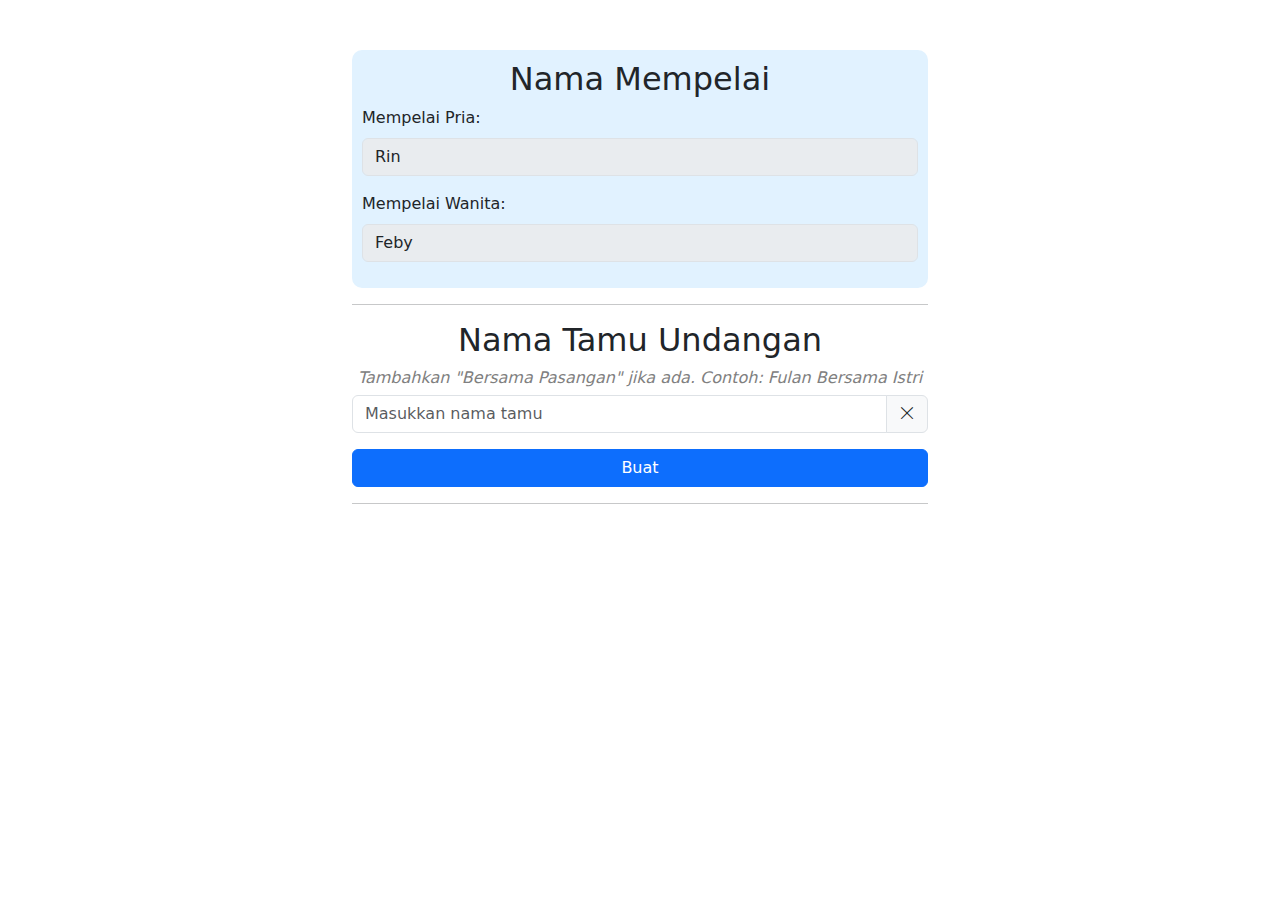
<file: formtamu.html>
<!DOCTYPE html>
<html lang="id">
<head>
    <meta charset="UTF-8">
    <meta name="viewport" content="width=device-width, initial-scale=1.0">
    <title>Form Pengisian Nama</title>
    <!-- Link to Bootstrap CSS -->
    <link href="https://cdn.jsdelivr.net/npm/bootstrap@5.3.0-alpha1/dist/css/bootstrap.min.css" rel="stylesheet">
    <!-- Link to Bootstrap Icons -->
    <link href="https://cdn.jsdelivr.net/npm/bootstrap-icons/font/bootstrap-icons.css" rel="stylesheet">
    <style>
        body {
            margin-top: 50px;
            margin-bottom: 50px;
        }
        .container {
            max-width: 600px;
        }
        .output {
            margin-top: 20px;
            font-size: 18px;
            color: #007bff;
            white-space: pre-line; /* Menjaga format paragraf dan spasi baru */
        }
        .input-group-append {
            cursor: pointer;
        }
        .error {
            color: red;
            font-size: 14px;
        }
        /* Style popup */
        .popup-form {
            display: none;
            position: fixed;
            top: 0;
            left: 0;
            right: 0;
            bottom: 0;
            background-color: rgba(0, 0, 0, 0.5);
            z-index: 9999;
        }
        .popup-content {
            position: absolute;
            top: 50%;
            left: 50%;
            transform: translate(-50%, -50%);
            background-color: white;
            padding: 20px;
            border-radius: 10px;
            width: 400px;
        }
    </style>
</head>
<body>

<div class="container">
    <!-- Form untuk mengganti nama Fulan & Fulanah -->
    <div style="background-color: #e1f2ff; padding:10px; border-radius:10px;">
        <h2 class="text-center">Nama Mempelai</h2>
        <div class="mb-3">
            <label for="priaInput" class="form-label">Mempelai Pria:</label>
            <input type="text" class="form-control" id="priaInput" placeholder="Masukkan nama panggilan pria" required disabled>
        </div>
        <div class="mb-3">
            <label for="wanitaInput" class="form-label">Mempelai Wanita:</label>
            <input type="text" class="form-control" id="wanitaInput" placeholder="Masukkan nama panggilan wanita" required disabled>
        </div>
        <div id="errorMessage" class="error"></div> <!-- Menampilkan pesan error -->
    </div>
    <hr>

    <h2 class="text-center">Nama Tamu Undangan</h2>
    <h6 class="text-center"><i style="color:gray;">Tambahkan "Bersama Pasangan" jika ada. Contoh: Fulan Bersama Istri</i></h6>
    <form id="namaForm">
        <div class="mb-3 input-group">
            <input type="text" class="form-control" id="namaInput" placeholder="Masukkan nama tamu" required>
            <span class="input-group-text" id="clearInput" style="cursor: pointer;">
                <i class="bi bi-x-lg"></i>
            </span>
        </div>
        <button type="submit" class="btn btn-primary w-100">Buat</button>
    </form>
    <hr>
    <div id="output" class="output"></div>
    <br>
    <div class="d-flex">
        <button id="copyButton" class="btn btn-secondary w-50" style="display: none; padding: 5px;">Copy</button>
        <button id="whatsappButton" class="btn btn-success w-50 ms-2" style="display: none; padding: 5px;">WhatsApp</button>
    </div>
    
</div>

<!-- Popup untuk input nomor WhatsApp -->
<div id="popupForm" class="popup-form">
    <div class="popup-content"  style="width:80%;">
        <h5 class="text-center">Masukkan Nomor WhatsApp</h5>
        <div class="mb-3">
            <input type="text" class="form-control" id="whatsappInput" placeholder="contoh: 081234567890" required>
        </div>
        <button id="sendToWhatsapp" class="btn btn-success w-100">Kirim ke WhatsApp</button>
        <button id="closePopup" class="btn btn-secondary w-100 mt-2">Tutup</button>
    </div>
</div>

<!-- Link to Bootstrap JS and dependencies -->
<script src="https://cdn.jsdelivr.net/npm/@popperjs/core@2.11.6/dist/umd/popper.min.js"></script>
<script src="https://cdn.jsdelivr.net/npm/bootstrap@5.3.0-alpha1/dist/js/bootstrap.min.js"></script>

<script>
    // Mengisi form secara otomatis ketika halaman dimuat
    window.onload = function() {
        document.getElementById('priaInput').value = 'Rin'; // Mengisi nama pria
        document.getElementById('wanitaInput').value = 'Feby'; // Mengisi nama wanita
    };

    // Fungsi untuk menangani form submit
    document.getElementById('namaForm').addEventListener('submit', function(event) {
        event.preventDefault();  // Menghindari halaman reload saat submit

        // Ambil nama dari input nama tamu
        var nama = document.getElementById('namaInput').value;

        // Ambil nama Fulan & Fulanah
        var Fulan = document.getElementById('priaInput').value;
        var Fulanah = document.getElementById('wanitaInput').value;

        // Validasi untuk nama mempelai
        if (!Fulan || !Fulanah) {
            document.getElementById('errorMessage').textContent = "Harap isi nama mempelai pria dan wanita.";
            return;  // Tidak melanjutkan jika ada input yang kosong
        } else {
            document.getElementById('errorMessage').textContent = "";  // Hapus pesan error jika valid
        }

        // Memastikan setiap kata dimulai dengan huruf kapital dan mengganti spasi dengan '+' 
        var formattedNama = nama
            .split(' ')  // Pisahkan berdasarkan spasi
            .map(function(kata) {
                return kata.charAt(0).toUpperCase() + kata.slice(1).toLowerCase();  // Kapitalkan huruf pertama
            })
            .join('+' );  // Gabungkan kembali dengan '+' sebagai pengganti spasi

        // Membuat output dengan teks yang diinginkan dan mengganti "Fulan & Fulanah"
        var output = `Bismillahirrahmanirrahim

"Dan segala sesuatu kami ciptakan berpasang-pasangan supaya kamu mengingat kebesaran Allah." (Q.S. Adz-Dzariyat:49)

Undangan ini merupakan undangan resmi dari kami,
Tanpa mengurangi rasa hormat, perkenankan kami mengundang Bapak/Ibu/Saudara/i untuk menghadiri acara pernikahan kami.

Berikut link undangan kami, untuk info lengkap dari acara bisa kunjungi :

https://puade.github.io/feby-rin/?kepada=${formattedNama}

Merupakan suatu kebahagiaan bagi kami apabila Bapak/Ibu/Saudara/i berkenan untuk hadir dan memberikan doa restu. 

Terimakasih...

Wassalamualaikum Warahmatullahi Wabarakatuh

Hormat kami
${Fulanah} & ${Fulan}`;

        // Tampilkan hasil output
        document.getElementById('output').textContent = output;

        // Tampilkan tombol Copy dan WhatsApp
        document.getElementById('copyButton').style.display = 'inline-block';
        document.getElementById('whatsappButton').style.display = 'inline-block';

        // Simpan output URL ke dalam atribut data-output
        document.getElementById('copyButton').setAttribute('data-output', output);
    });

    // Fungsi untuk menyalin output ke clipboard
    document.getElementById('copyButton').addEventListener('click', function() {
        var outputText = this.getAttribute('data-output');
        
        // Buat textarea sementara untuk menyalin teks dengan format paragraf yang benar
        var tempTextArea = document.createElement('textarea');
        tempTextArea.value = outputText;  // Isi textarea dengan output
        document.body.appendChild(tempTextArea);
        tempTextArea.select();  // Pilih teks dalam textarea
        document.execCommand('copy');  // Salin ke clipboard
        document.body.removeChild(tempTextArea);  // Hapus textarea setelah menyalin
        
        alert('Output berhasil disalin!');
    });

    // Fungsi untuk membuka popup input nomor WhatsApp
    document.getElementById('whatsappButton').addEventListener('click', function() {
        document.getElementById('popupForm').style.display = 'block'; // Menampilkan popup
    });

    // Fungsi untuk menutup popup
    document.getElementById('closePopup').addEventListener('click', function() {
        document.getElementById('popupForm').style.display = 'none'; // Menutup popup
    });

    // Fungsi untuk mengirim undangan melalui WhatsApp
    document.getElementById('sendToWhatsapp').addEventListener('click', function() {
        var nomorWhatsapp = document.getElementById('whatsappInput').value;

        // Validasi nomor WhatsApp
        if (nomorWhatsapp === '') {
            alert('Harap masukkan nomor WhatsApp!');
            return;
        }

        // Mengganti '0' dengan '+62' jika ada
        if (nomorWhatsapp.startsWith('0')) {
            nomorWhatsapp = '+62' + nomorWhatsapp.substring(1);
        }

        var outputText = document.getElementById('copyButton').getAttribute('data-output');
        var whatsappUrl = `https://wa.me/${nomorWhatsapp}?text=${encodeURIComponent(outputText)}`;

        // Buka link WhatsApp
        window.open(whatsappUrl, '_blank');
        document.getElementById('popupForm').style.display = 'none'; // Menutup popup setelah mengirim
    });

    // Fungsi untuk menghapus input nama dengan ikon X
    document.getElementById('clearInput').addEventListener('click', function() {
        document.getElementById('namaInput').value = '';  // Kosongkan input nama
        document.getElementById('namaInput').focus();  // Fokus kembali ke input
    });
</script>

</body>
</html>
</file>
